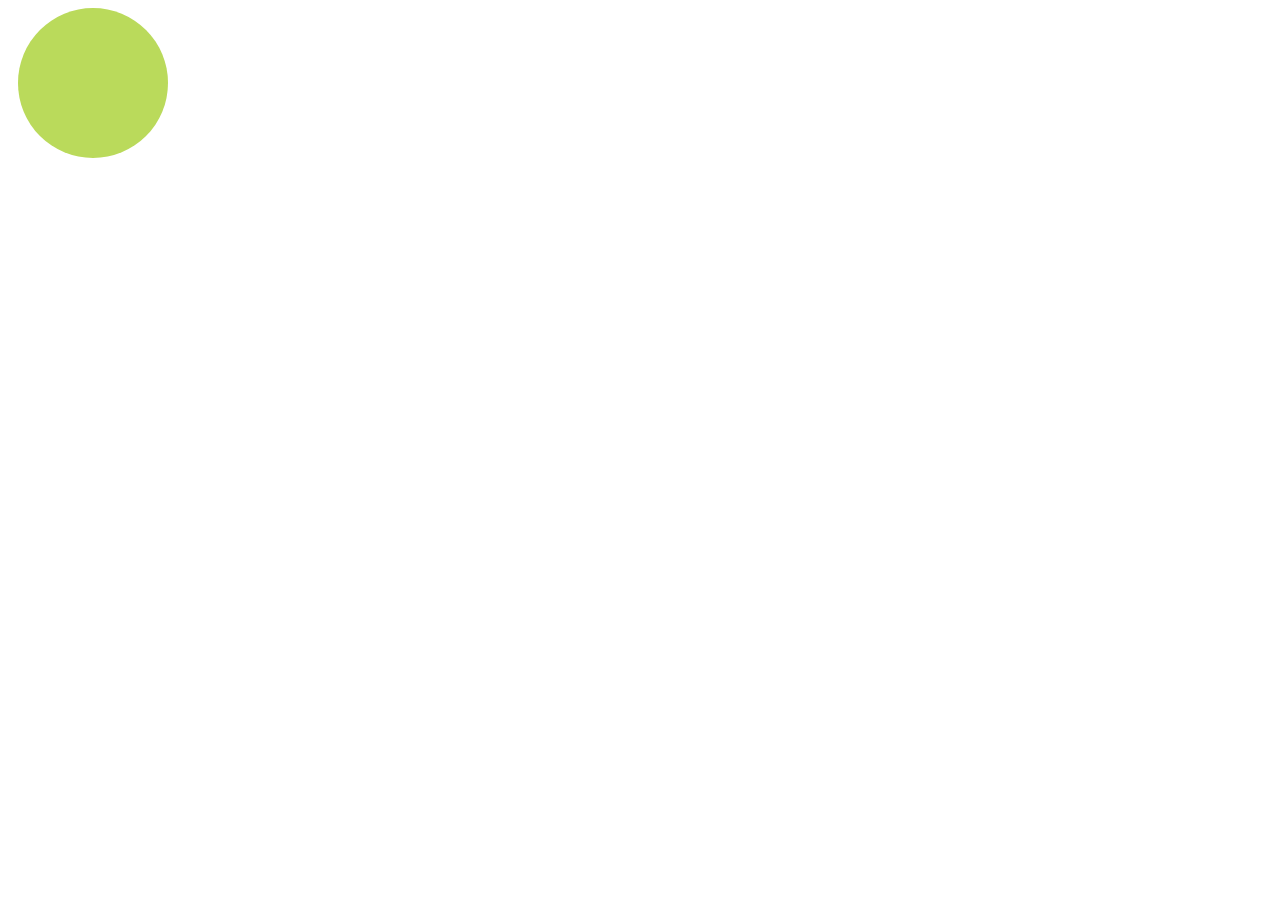
<file: test/index.html>
<!DOCTYPE html>
<html lang="en">
<head>
    <meta charset="UTF-8">
    <meta name="viewport" content="width=device-width, initial-scale=1.0">
    <meta http-equiv="X-UA-Compatible" content="ie=edge">
    <link href="style.css" rel="stylesheet" type="text/css">
    <title>practice</title>
</head>
<body>
    <div class="box"></div>
</body>
</html>
</file>
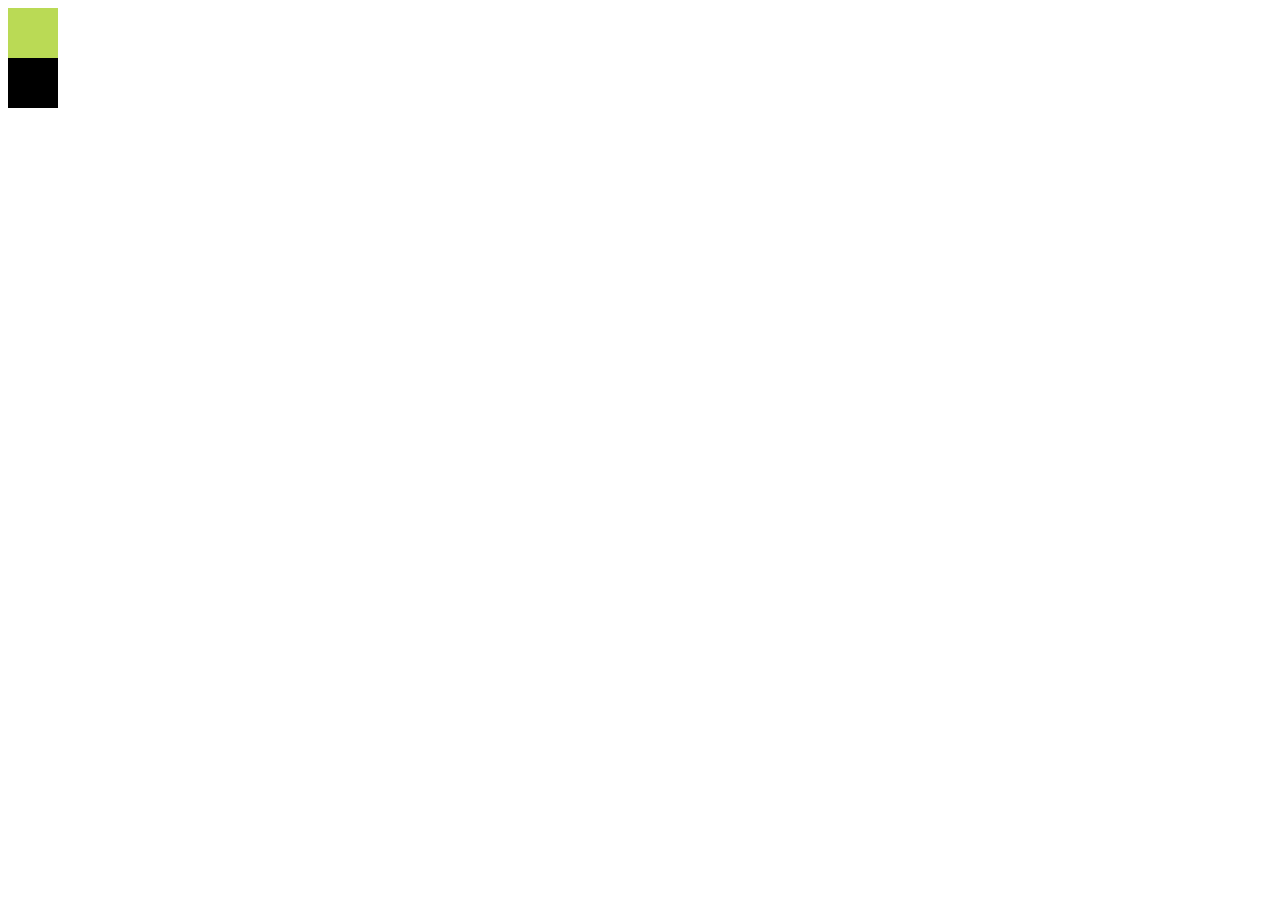
<file: transition-properties/index.html>
<!DOCTYPE html>
<html lang="en">
<head>
    <meta charset="UTF-8">
    <meta name="viewport" content="width=device-width, initial-scale=1.0">
    <meta http-equiv="X-UA-Compatible" content="ie=edge">
    <link href="style.css" rel="stylesheet" type="text/css">
    <title>Transition Properties</title>
</head>
<body>
    <div class="box"></div>
    <div class="test"></div>
    
</body>
</html>
</file>
<file: test/style.css>
.box {
    width: 150px;
    height: 150px;
    margin-left: 10px;
    top: 0;
    position: relative;
    border-radius: 50%;
    background-color: #bada5b;
    animation-name: jump;
    animation-duration: 3s;
    animation-timing-function: ease-in-out;
    animation-iteration-count: infinite;
    animation-direction: alternate;
    

}

@keyframes jump {
    from {
        top: 0;
    }
    to {
        top: 100px;
    }
}
</file>
<file: transition-properties/style.css>
.box {
    width: 50px;
    height: 50px;
    background-color: #bada55;
    transition-property: width, background-color; /** you can target more than one property for transition by seperatin them with a comma , **/
    transition-duration: 2s;
    /** you should always put your transtion prperties in the place you are trying to target, like in this example its in the .box not the hover**/
}

.box:hover {
    width: 150px;
    background-color: #e84610;
    
}
.test {
    width: 50px;
    height: 50px;
    background-color: #000;
    position: relative;
    top: 0px;
    transition: top, background-color;
    transition-duration: 2s;
    transition-timing-function: ease-in-out;
}

.test:hover {
    top: 50px;
    background-color: #e84610;
}
</file>
